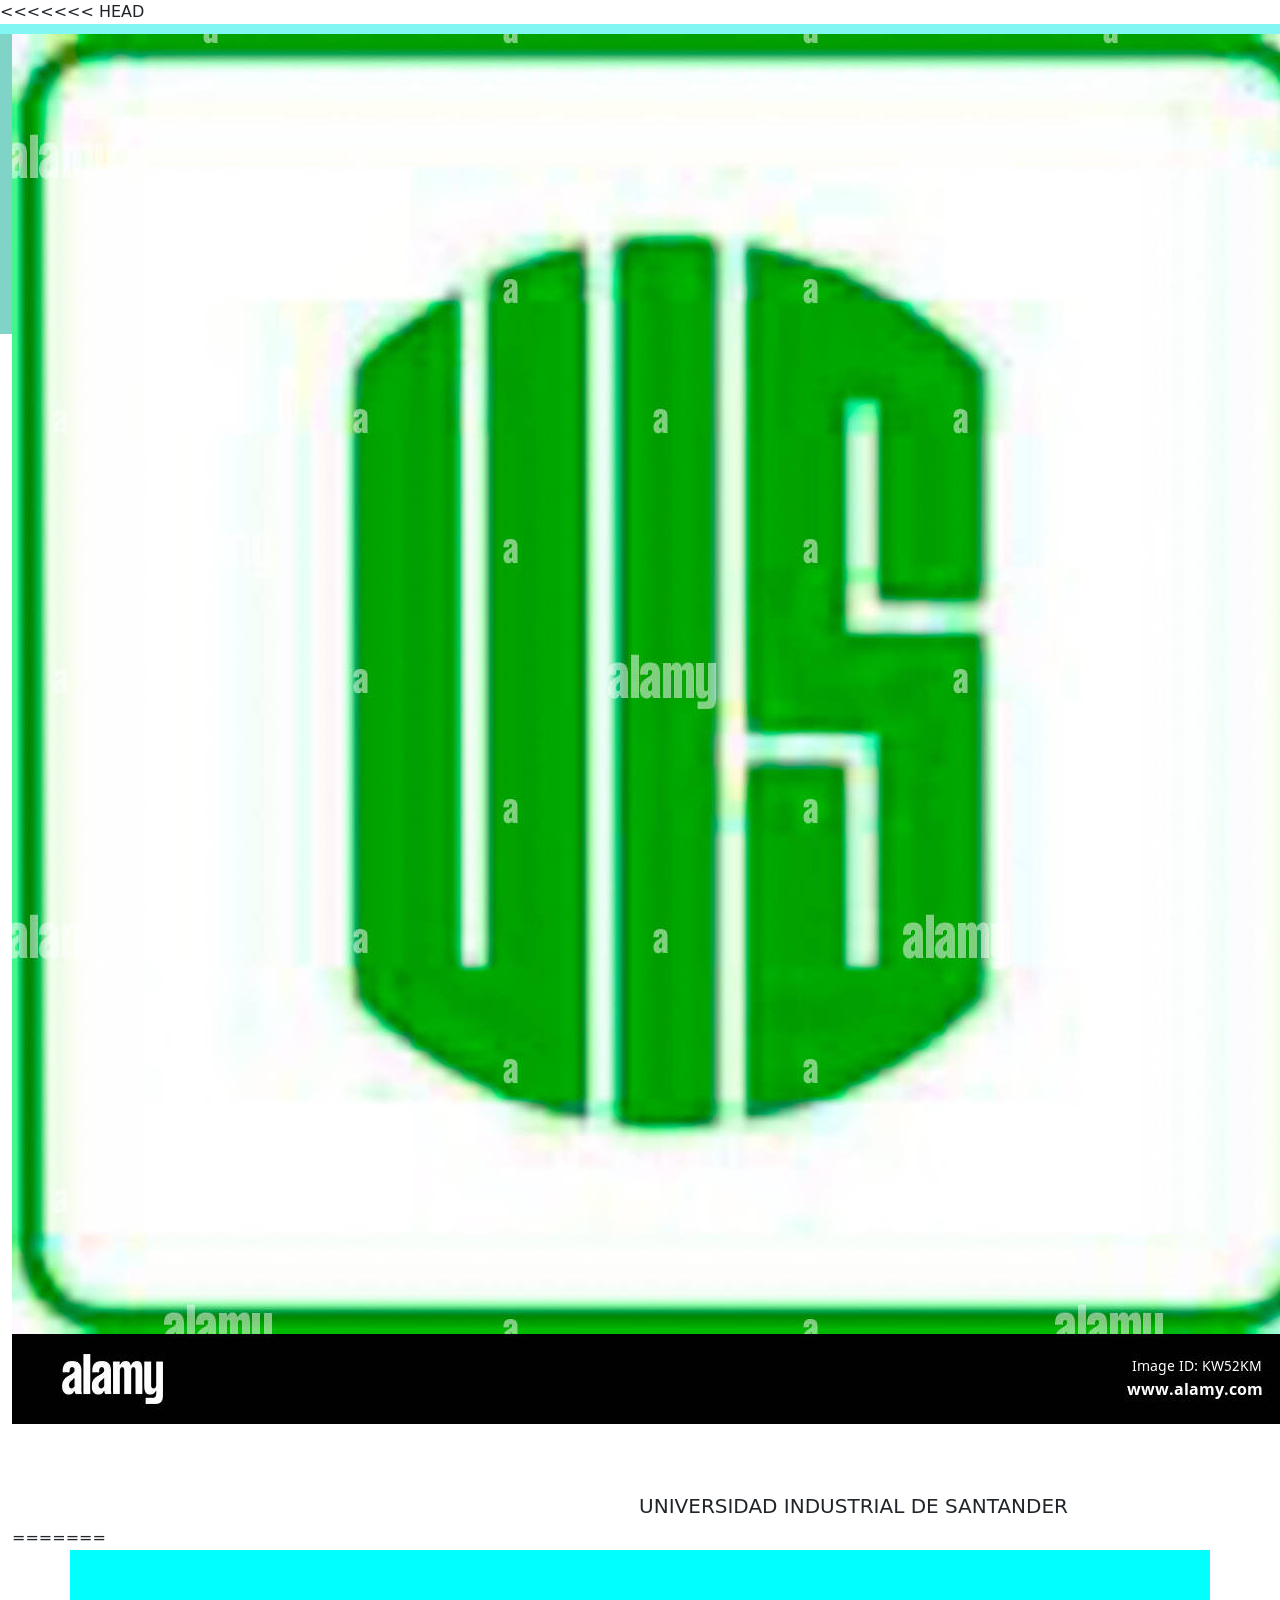
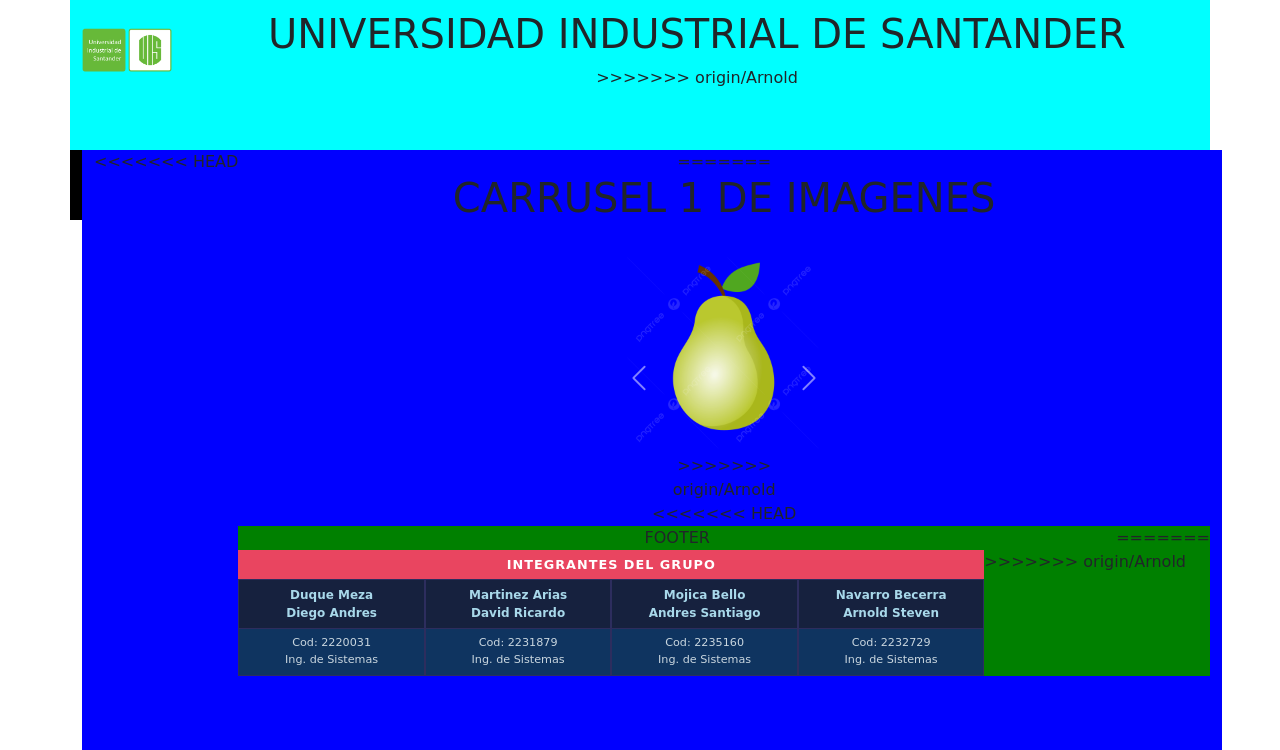
<file: index.html>
<!doctype html>
<html lang="en">

<head>
  <meta charset="utf-8">
  <meta name="viewport" content="width=device-width, initial-scale=1">
  <title>Bootstrap demo</title>
  <link href="https://cdn.jsdelivr.net/npm/bootstrap@5.3.8/dist/css/bootstrap.min.css" rel="stylesheet"
    integrity="sha384-sRIl4kxILFvY47J16cr9ZwB07vP4J8+LH7qKQnuqkuIAvNWLzeN8tE5YBujZqJLB" crossorigin="anonymous">
  <link rel="stylesheet" href="css/styles.css">
<<<<<<< HEAD
  <style>
    .carrusel-pequeno {
      max-width: 200px;
      margin: auto;
    }
  </style>
</head>

<body>
  <div class="container-fluid">
    <div class="row" style="background-color:rgb(128, 247, 243);height: 10px;">
    </div>
    <div class=" row justify-content-center align-items-center" style="background-color:aqua;height: 200px;">
      <div class="col" style="background-color: rgb(128, 211, 199);height: 300px";>
        <img src="img/logo.jpg" class="logo" alt="logo">
        <h5 class="titulo-uis">UNIVERSIDAD INDUSTRIAL DE SANTANDER</h5>
=======
</head>

<body>
  <div class="container text-center">
    <div class="row justify-content-center align-items-center" style="background-color:aqua;height: 200px;">
      <div class="col-auto">
        <img src="img/uis.png" width="90">
      </div>
      <div class="col">
        <h1>UNIVERSIDAD INDUSTRIAL DE SANTANDER</h1>
>>>>>>> origin/Arnold
      </div>
    </div>
    <div class="row" style="background-color:black; height:70px" ;>
      <div class="col">
      </div>
    <div class="row" style="background-color:blue; height:600px" ;>
<<<<<<< HEAD
        <div class="col">
=======
      <div class="col">
        <h1>CARRUSEL 1 DE IMAGENES</h1>
        <br>
        <div id="carouselExample" class="carousel slide carrusel-pequeno">
          <div class="carousel-inner">

            <div class="carousel-item active">
              <img src="img/pera2.png" class="d-block w-100 img-carrusel" alt="">
            </div>

            <div class="carousel-item">
              <img src="img/banano.png" class="d-block w-100 img-carrusel" alt="">
            </div>

            <div class="carousel-item">
              <img src="img/manzana.webp" class="d-block w-100 img-carrusel" alt="">
            </div>

          </div>

          <button class="carousel-control-prev" type="button" data-bs-target="#carouselExample" data-bs-slide="prev">
            <span class="carousel-control-prev-icon"></span>
          </button>

          <button class="carousel-control-next" type="button" data-bs-target="#carouselExample" data-bs-slide="next">
            <span class="carousel-control-next-icon"></span>
          </button>
>>>>>>> origin/Arnold
        </div>
    </div>
<<<<<<< HEAD
    <div class="row" style="background-color:green">
          <div class="col">
            FOOTER
          </div>
=======
    <!-- FOOTER - PUNTO 5: Grid 2 filas x 4 columnas -->
    <div class="row">
      <div class="col p-0">
        <div class="footer-titulo">INTEGRANTES DEL GRUPO</div>
        <div class="footer-integrantes">
          <!-- FILA 1: Nombres -->
          <div class="footer-celda nombre">Duque Meza<br>Diego Andres</div>
          <div class="footer-celda nombre">Martinez Arias<br>David Ricardo</div>
          <div class="footer-celda nombre">Mojica Bello<br>Andres Santiago</div>
          <div class="footer-celda nombre">Navarro Becerra<br>Arnold Steven</div>
          <!-- FILA 2: Descripciones -->
          <div class="footer-celda descripcion">
            Cod: 2220031<br>
            Ing. de Sistemas<br>
            
          </div>
          <div class="footer-celda descripcion">
            Cod: 2231879<br>
            Ing. de Sistemas<br>
            
          </div>
          <div class="footer-celda descripcion">
            Cod: 2235160<br>
            Ing. de Sistemas<br>
           
          </div>
          <div class="footer-celda descripcion">
            Cod: 2232729<br>
            Ing. de Sistemas<br>
           
          </div>
        </div>
      </div>
>>>>>>> origin/Arnold
    </div>
  </div>
  <script src="https://cdn.jsdelivr.net/npm/bootstrap@5.3.8/dist/js/bootstrap.bundle.min.js"
    integrity="sha384-FKyoEForCGlyvwx9Hj09JcYn3nv7wiPVlz7YYwJrWVcXK/BmnVDxM+D2scQbITxI"
    crossorigin="anonymous"></script>
</body>

</html>
</file>
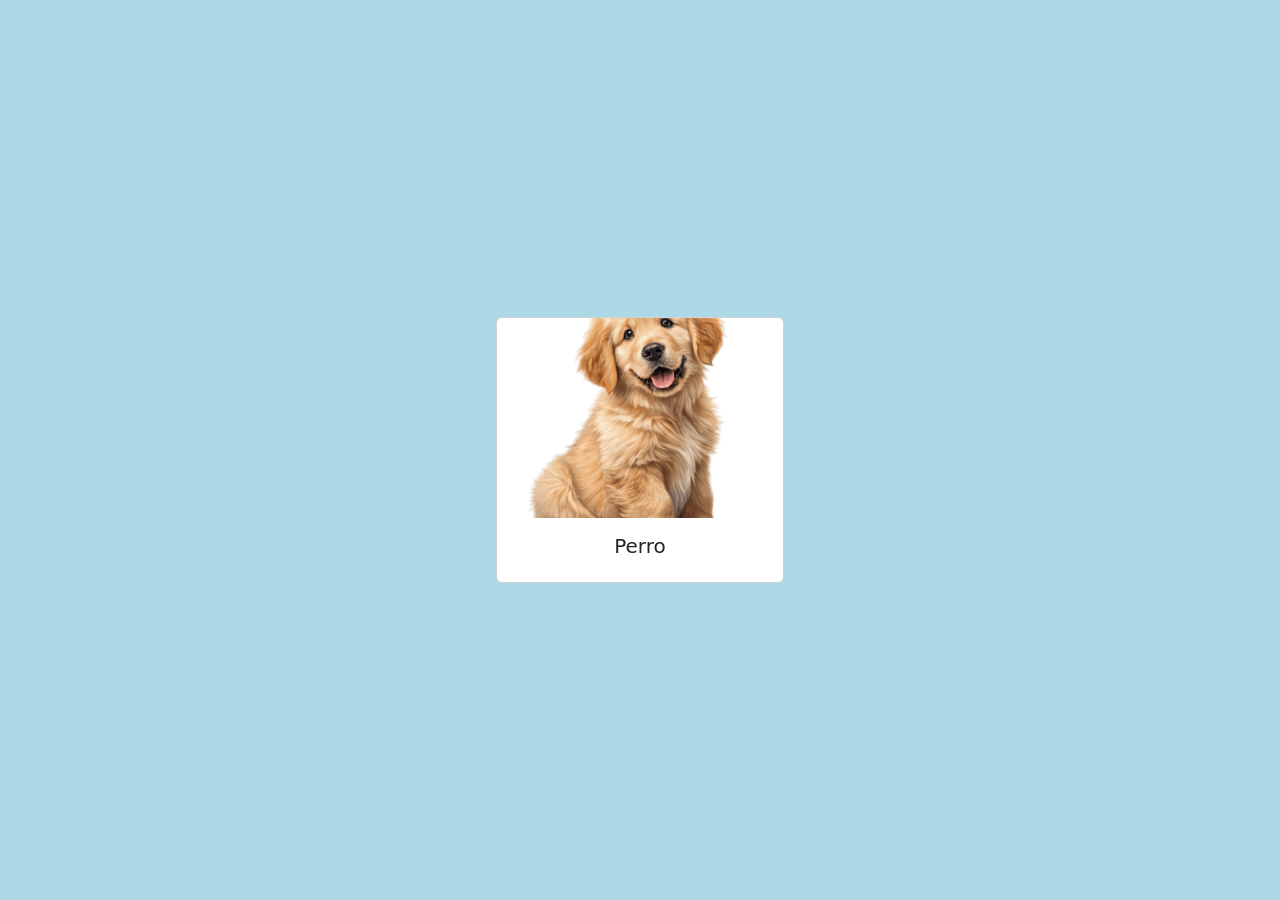
<file: carrusel.html>
<!doctype html>
<html lang="en">

<head>
    <meta charset="utf-8">
    <meta name="viewport" content="width=device-width, initial-scale=1">

    <link href="https://cdn.jsdelivr.net/npm/bootstrap@5.3.8/dist/css/bootstrap.min.css" rel="stylesheet">

    <title>Carrusel Animales</title>

    <style>
        body {
            background-color: lightblue;
            display: flex;
            justify-content: center;
            align-items: center;
            height: 100vh;
        }

        .card img {
            height: 200px;
            object-fit: cover;
        }
    </style>

</head>

<body>

    <div id="carouselAnimales" class="carousel slide" data-bs-ride="carousel" data-bs-interval="2000"
        data-bs-wrap="true">

        <div class="carousel-inner text-center">

            <!-- PERRO -->
            <div class="carousel-item active">
                <div class="card mx-auto" style="width:18rem;">
                    <img src="perro.png" class="card-img-top">
                    <div class="card-body">
                        <h5 class="card-title">Perro</h5>
                    </div>
                </div>
            </div>

            <!-- GATO -->
            <div class="carousel-item">
                <div class="card mx-auto" style="width:18rem;">
                    <img src="gato.png" class="card-img-top">
                    <div class="card-body">
                        <h5 class="card-title">Gato</h5>
                    </div>
                </div>
            </div>

            <!-- CONEJO -->
            <div class="carousel-item">
                <div class="card mx-auto" style="width:18rem;">
                    <img src="conejo.png" class="card-img-top">
                    <div class="card-body">
                        <h5 class="card-title">Conejo</h5>
                    </div>
                </div>
            </div>

            <!-- LORO -->
            <div class="carousel-item">
                <div class="card mx-auto" style="width:18rem;">
                    <img src="loro.png" class="card-img-top">
                    <div class="card-body">
                        <h5 class="card-title">Loro</h5>
                    </div>
                </div>
            </div>

        </div>

    </div>

    <script src="https://cdn.jsdelivr.net/npm/bootstrap@5.3.8/dist/js/bootstrap.bundle.min.js"></script>

</body>

</html>
</file>
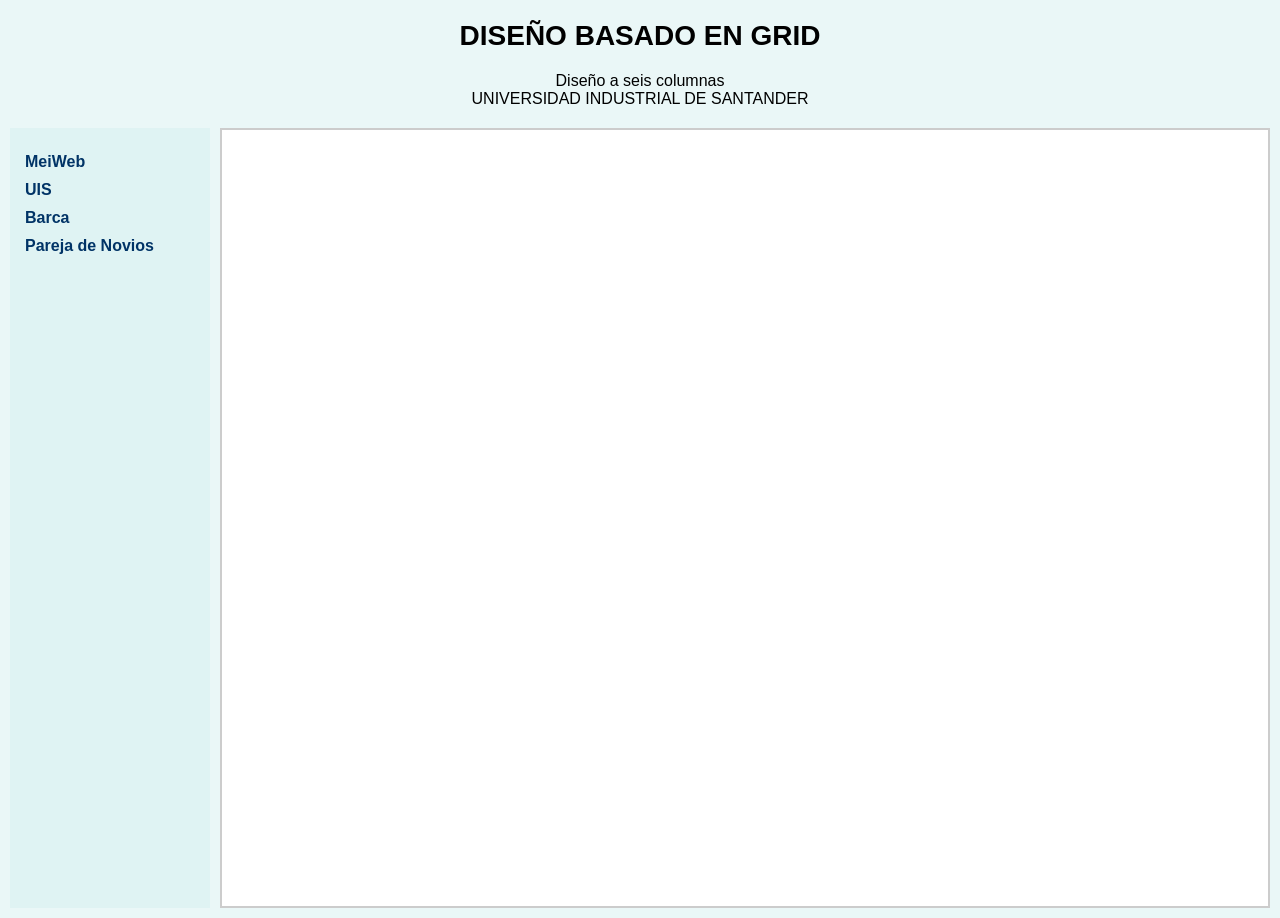
<file: grid.html>
<!DOCTYPE html>
<html lang="es">

<head>
    <meta charset="UTF-8">
    <title>Diseño basado en Grid</title>

    <style>
        body {
            margin: 0;
            font-family: Arial;
            background: #eaf7f7;
        }

        .titulo {
            text-align: center;
            padding: 20px;
            font-size: 28px;
            font-weight: bold;
        }

        .subtitulo {
            text-align: center;
            margin-bottom: 10px;
        }

        .grid-container {

            display: grid;
            grid-template-columns: 200px 1fr;
            grid-template-rows: calc(100vh - 120px);

            gap: 10px;
            padding: 10px;

        }

        /* MENU */

        .menu {
            background: #dff3f3;
            padding: 15px;
        }

        .menu a {
            display: block;
            margin: 10px 0;
            text-decoration: none;
            color: #003366;
            cursor: pointer;
            font-weight: bold;
        }

        /* CONTENIDO */

        .contenido {
            display: none;
            width: 100%;
            height: 100%;
        }

        .contenido.activo {
            display: block;
        }

        .box {
            background: white;
            border: 2px solid #ccc;
            overflow: hidden;
        }

        /* IFRAME */

        .contenido iframe {
            width: 100%;
            height: 100%;
            border: none;
        }

        /* IMAGEN */

        .contenido img {
            width: 100%;
            height: 100%;
            object-fit: contain;
        }
    </style>

</head>

<body>

    <div class="titulo">
        DISEÑO BASADO EN GRID
    </div>

    <div class="subtitulo">
        Diseño a seis columnas<br>
        UNIVERSIDAD INDUSTRIAL DE SANTANDER
    </div>

    <div class="grid-container">

        <!-- MENU -->
        <div class="menu">

            <a onclick="mostrar('meiweb')">MeiWeb</a>

            <a onclick="mostrar('uis')">UIS</a>

            <a onclick="mostrar('barca')">Barca</a>

            <a onclick="mostrar('novios')">Pareja de Novios</a>

        </div>

        <!-- CONTENIDO -->
        <div class="box">

            <div class="contenido activo" id="meiweb">
                <iframe src="https://meiweb24.uis.edu.co/meiweb/portal/"></iframe>
            </div>

            <div class="contenido" id="uis">
                <iframe src="https://www.uis.edu.co"></iframe>
            </div>

            <div class="contenido" id="barca">
                <iframe src="https://www.fcbarcelona.com"></iframe>
            </div>

            <div class="contenido" id="novios">
                <img src="novios.jpg">
            </div>

        </div>

    </div>

    <script>

        function mostrar(id) {

            let paginas = document.querySelectorAll(".contenido");

            paginas.forEach(pagina => {
                pagina.classList.remove("activo");
            });

            document.getElementById(id).classList.add("activo");

        }

    </script>

</body>

</html>
</file>
<file: css/styles.css>
<<<<<<< HEAD
.logo {
  float: left;
  margin-top:60px ;
  margin-left:100px; /* el margen que quieras */
  width: 80px;
}
.titulo-uis {
  text-align: right;
  margin-right: 200px;
  margin-top: 70px;
}
=======
.carrusel-pequeno {
  max-width: 200px;
  margin: auto;
}

/* lo del footer*/
.footer-integrantes {
  display: grid;
  grid-template-columns: repeat(4, 1fr);
  grid-template-rows: auto auto;
  gap: 0;
  background-color: #1a1a2e;
  color: #e0e0e0;
  width: 100%;
}

.footer-celda {
  padding: 6px 8px;
  border: 1px solid #2d2d5e;
  text-align: center;
}

.footer-celda.nombre {
  background-color: #16213e;
  font-weight: bold;
  font-size: 0.75rem;
  color: #a8d8ea;
  border-bottom: none;
}

.footer-celda.descripcion {
  background-color: #0f3460;
  font-size: 0.7rem;
  color: #c9d6df;
}

.footer-titulo {
  background-color: #e94560;
  color: white;
  text-align: center;
  padding: 5px;
  font-size: 0.8rem;
  font-weight: bold;
  letter-spacing: 1px;
}

/*Esto es para lo del resposibe*/
@media (max-width: 575px) {
  .footer-integrantes {
    background-color: #2c003e;
  }

  .footer-celda,
  .footer-celda.nombre,
  .footer-celda.descripcion {
    font-size: 0.5rem !important;
  }
}
>>>>>>> origin/Arnold
</file>
